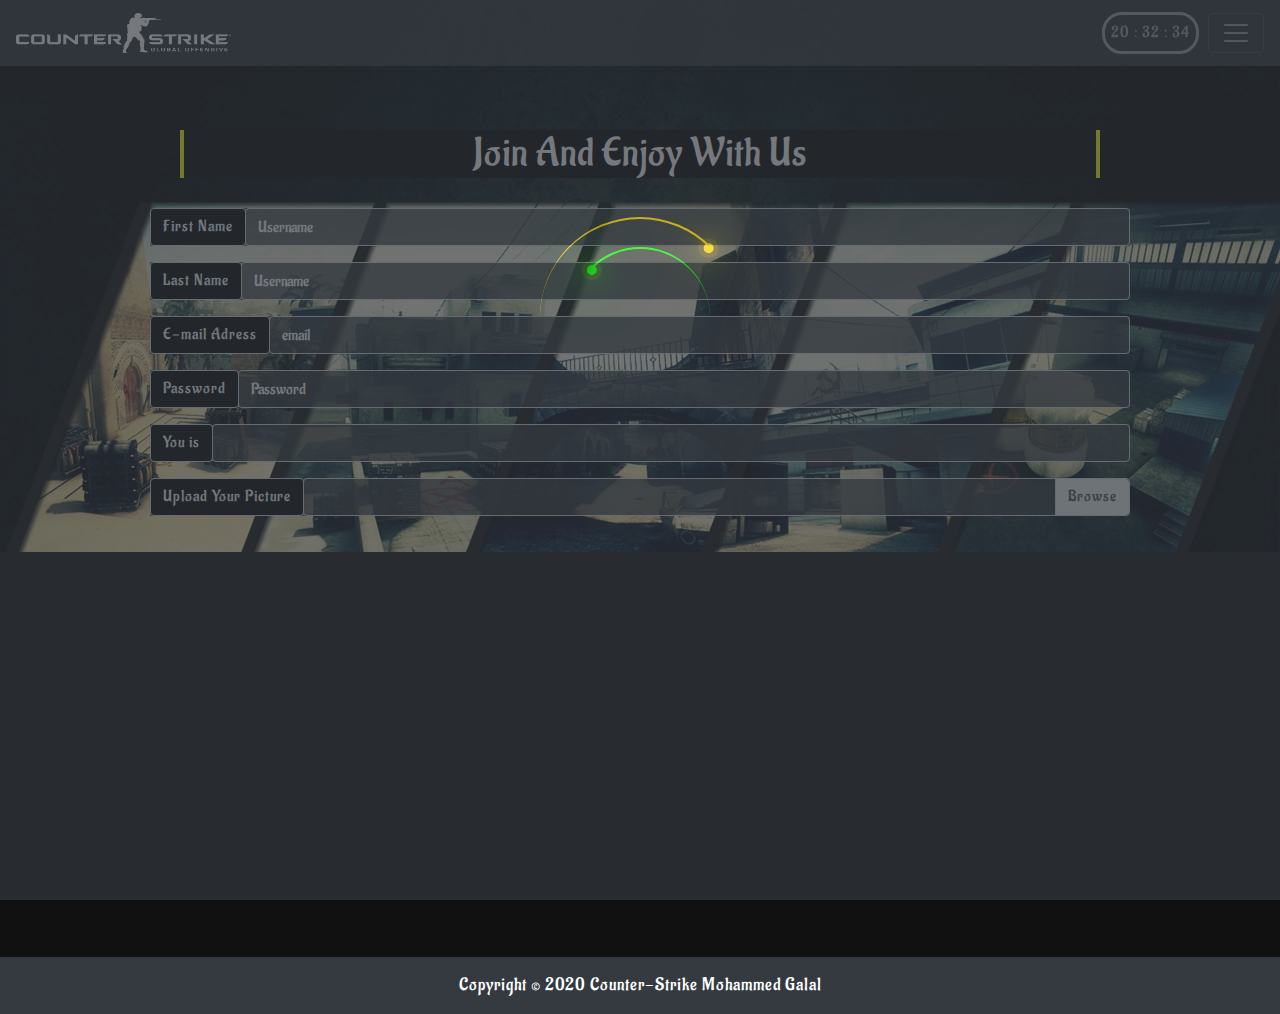
<file: html/join.htm>
<!DOCTYPE html>
<html lang="en">
 <head>
<!--meta =========================================================================================================================== -->
    <meta charset="UTF-8">
    <meta http-equiv="X-UA-Compatible" content="IE=edge">
    <meta name="viewport" content="width=device-width, initial-scale=1.0">
    <meta name="author" content="">
    <meta name="description" content="">
    <meta name="keywords" content="">
    <meta http-equiv="refresh" content="">
<!--title ========================================================================================================================== -->   
    <title>Counter-Strike</title> 
<!--CSS files ====================================================================================================================== -->
    <link rel="stylesheet" href="../css/bootstrap.min.css">
    <link rel="stylesheet" href="../css/all.min.css">
    <link rel="stylesheet" href="../css/hover.css">
    <link rel="stylesheet" href="../css/animate.css">
    <link rel="stylesheet" href="../css/all.css">
    
<!------Font ===========================================================================================================================-->
    <link href="https://fonts.googleapis.com/css?family=Aladin&display=swap" rel="stylesheet">
<!--Java script files ================================================================================================================= -->
    <script src="../js/html5shiv.min.js"></script> 
    <script src="../js/respond.min.js"></script>
 </head>
 <body>
<!--start body======================================================================================================================= -->           
 
<!-- Start Our Navbar ----------------------------------------------------------------->
     
    <div class="pos-f-t fixed-top">
    <div class="collapse" id="kira-nav-1">
    <div class="bg-dark p-4">
    <nav class="navbar navbar-expand-lg navbar-light bg-light ">
    <ul class="navbar-nav">
    <li class="nav-item grow">
    <a class="nav-link" href="../main.htm">Home</a>
    </li>
    <li class="nav-item grow">
    <a class="nav-link" href="market.htm">Market</a>
    </li>
    <li class="nav-item grow">
    <a class="nav-link" href="download.htm">Download</a>
    </li>
    <li class="nav-item grow">
    <a class="nav-link active-link" href="join.htm">Join In</a>
    </li>
    </ul>
    </nav>
    </div>
    </div>
    <nav class="navbar navbar-dark bg-dark">
    <a class="navbar-brand text-center" href="#"><img src="../img/sections_background/cs-go-logo-.png" class="logo"></a>
    <span id="time"></span>
    <button class="navbar-toggler" type="button" data-toggle="collapse" data-target="#kira-nav-1" aria-controls="kira-nav-1" aria-expanded="false" aria-label="Toggle navigation">
    <span class="navbar-toggler-icon"></span>
    </button>
    </nav>
    </div> 
<!-- End Our Navbar ------------------------------> 
     
     
<div class="container-fluid" id="join">
    <header class="section-header wow fadeInUp" data-wow-duration="4s">
    <h2 class="h1 main-t text-center">Join And Enjoy With Us</h2>
    </header>
             
 
    
    
    <div class="input-group mb-3 wow fadeInUp" data-wow-duration="4s">
    <div class="input-group-prepend">
    <span class="input-group-text" id="basic-addon1">First Name</span>
    </div>
    <input type="text" class="form-control" placeholder="Username" aria-label="Username" aria-describedby="basic-addon1">
    </div>   



    <div class="input-group mb-3 wow fadeInUp" data-wow-duration="4s">
    <div class="input-group-prepend">
    <span class="input-group-text" id="basic-addon1">Last Name </span>
    </div>
    <input type="text" class="form-control" placeholder="Username" aria-label="Username" aria-describedby="basic-addon1">
    </div>   
    
    
    
    <div class="input-group mb-3 wow fadeInUp" data-wow-duration="4s">
    <div class="input-group-prepend">
    <span class="input-group-text" id="basic-addon1">E-mail Adress</span>
    </div>
    <input type="email" class="form-control" placeholder="email" aria-label="email" aria-describedby="basic-addon1">
    </div>   



    <div class="input-group mb-3 wow fadeInUp" data-wow-duration="4s">
    <div class="input-group-prepend">
    <span class="input-group-text" id="basic-addon1">Password</span>
    </div>
    <input type="Password" class="form-control" placeholder="Password" aria-label="Password" aria-describedby="basic-addon1">
    </div>   
    
<div class="input-group mb-3 wow fadeInUp" data-wow-duration="4s">
<div class="input-group-prepend">
<label class="input-group-text" for="inputGroupSelect01">You is</label>
</div>
<select class="custom-select" id="inputGroupSelect01">
<option selected></option>
<option value="1">Man</option>
<option value="2">Woman</option>
</select>
</div>         
  
        
<div class="input-group mb-3 wow fadeInUp" data-wow-duration="4s">
<div class="input-group-prepend">
<span class="input-group-text" id="inputGroupFileAddon01">Upload Your Picture</span>
</div>
<div class="custom-file">
<input type="file" class="custom-file-input" id="inputGroupFile01" aria-describedby="inputGroupFileAddon01">
<label class="custom-file-label" for="inputGroupFile01"></label>
</div>
</div>

    
    
    

    
    
    

    
    
    
    
    
             
     </div>
     
     
     
     
     
     
     
     
     
     
     
     
     
     
     
     
     
     
     
<!-- Start Ultimate Footer Section --------------->
        
    <section class="footer">
    <div class="container">
    <div class="row">
    <div class="col-lg-4 col-md-6 wow flash" data-wow-duration="2s" data-wow-offset="400">
    <h3>Sitemap</h3>
    <ul class="list-unstyled one-columns">
    <li class="buzz fix-p">Home</li>
    <li class="buzz fix-p">About</li>
    <li class="buzz fix-p">Company</li>
    <li class="buzz fix-p">Code</li>
    <li class="buzz fix-p">Design</li>
    </ul>
    </div>
    <div class="col-lg-4 col-md-6 wow flash" data-wow-duration="2s" data-wow-offset="400">
    <h3>Latest Articles</h3>
    <div class="media">
    <a class="pull-left" href="#">
    </a>
    <div class="media-body">
    <h4 class="media-heading">
    Programming
    </h4>
    This Is Some Text About Programming Describe The Media Of Bootstrap 3.2.0
    </div>
    </div>
    <div class="media">
    <a class="pull-left" href="#">
    </a>
    <div class="media-body">
    <h4 class="media-heading">
    Coding
    </h4>
    This Is Some Text About Programming Describe The Media Of Bootstrap 3.2.0
    </div>
    </div>
    <div class="media">
    <a class="pull-left" href="#">
    </a>
    <div class="media-body">
    <h4 class="media-heading">
    Web Design
    </h4>
    This Is Some Text About Programming Describe The Media Of Bootstrap 3.2.0
    </div>
    </div>
    </div>
    <div class="col-lg-4 col-md-6 wow flash" data-wow-duration="2s" data-wow-offset="400">
    <h3>Our Awesome Sponsors</h3>
    <img class="img-thumbnail" src="../img/sponsors/activision.jpg" width="150" height="100" alt="" />
    <img class="img-thumbnail" src="../img/sponsors/ea-logo.jpg" width="150" height="100" alt="" />
    <img class="img-thumbnail" src="../img/sponsors/origin.jpg" width="150" height="100" alt="" />
    <img class="img-thumbnail" src="../img/sponsors/steam.jpg" width="150" height="100" alt="" />
    <img class="img-thumbnail" src="../img/sponsors/treyarch.jpg" width="150" height="100" alt="" />
    <img class="img-thumbnail" src="../img/sponsors/ubi.jpg" width="150" height="100" alt="" />
    </div>
    </div>
    </div>
    <div class="copyright text-center">
    Copyright &copy; 2020 <span> Counter-Strike </span> Mohammed Galal
    </div>
    </section>
<!-- End Ultimate Footer Section -------------------->       
    <div class="show-wow">
    <div class="loader">
    <div class="face">
    <div class="circle"></div>
    </div>
    <div class="face">
    <div class="circle"></div>
    </div>
    </div>
    </div>  
<!--end body======================================================================================================================= -->           
<!--Java script files ======================================================================================================================= -->
    <script src="../js/jquery-3.4.1.min.js"></script>
    <script src="../js/jquery.nicescroll.min.js"></script>
    <script src="../js/bootstrap.min.js"></script>
    <script src="../js/all.min.js"></script>
    <script src="../js/wow.min.js"></script>
    <script>new WOW().init();</script>
    <script src="../js/all.js"></script>
  </body>
</html>
</file>
<file: css/hover.css>
/*!
 * Hover.css (http://ianlunn.co.uk/)
 * Version: 1.0.9
 * Author: Ian Lunn @IanLunn
 * Author URL: http://ianlunn.co.uk/
 * Github: https://github.com/IanLunn/Hover

 * Made available under a MIT License:
 * http://www.opensource.org/licenses/mit-license.php

 * Hover.css Copyright Ian Lunn 2014.
 */
/* Default styles for the demo buttons */
.button {
  margin: .4em;
  padding: 1em;
  cursor: pointer;
  background: #e1e1e1;
  text-decoration: none;
  color: #666666;
  -webkit-tap-highlight-color: rgba(0, 0, 0, 0);
}

/* 2D TRANSITIONS */
/* Grow */
.grow {
  display: inline-block;
  -webkit-transition-duration: 0.3s;
  transition-duration: 0.3s;
  -webkit-transition-property: transform;
  transition-property: transform;
  -webkit-transform: translateZ(0);
  transform: translateZ(0);
  box-shadow: 0 0 1px rgba(0, 0, 0, 0);
}
.grow:hover, .grow:focus, .grow:active {
  -webkit-transform: scale(1.1);
  transform: scale(1.1);
}

/* Shrink */
.shrink {
  display: inline-block;
  -webkit-transition-duration: 0.3s;
  transition-duration: 0.3s;
  -webkit-transition-property: transform;
  transition-property: transform;
  -webkit-transform: translateZ(0);
  transform: translateZ(0);
  box-shadow: 0 0 1px rgba(0, 0, 0, 0);
}
.shrink:hover, .shrink:focus, .shrink:active {
  -webkit-transform: scale(0.9);
  transform: scale(0.9);
}

/* Pulse */
@-webkit-keyframes pulse {
  25% {
    -webkit-transform: scale(1.1);
    transform: scale(1.1);
  }

  75% {
    -webkit-transform: scale(0.9);
    transform: scale(0.9);
  }
}

@keyframes pulse {
  25% {
    -webkit-transform: scale(1.1);
    transform: scale(1.1);
  }

  75% {
    -webkit-transform: scale(0.9);
    transform: scale(0.9);
  }
}

.pulse {
  display: inline-block;
  -webkit-transform: translateZ(0);
  transform: translateZ(0);
  box-shadow: 0 0 1px rgba(0, 0, 0, 0);
}
.pulse:hover, .pulse:focus, .pulse:active {
  -webkit-animation-name: pulse;
  animation-name: pulse;
  -webkit-animation-duration: 1s;
  animation-duration: 1s;
  -webkit-animation-timing-function: linear;
  animation-timing-function: linear;
  -webkit-animation-iteration-count: infinite;
  animation-iteration-count: infinite;
}

/* Pulse Grow */
@-webkit-keyframes pulse-grow {
  to {
    -webkit-transform: scale(1.1);
    transform: scale(1.1);
  }
}

@keyframes pulse-grow {
  to {
    -webkit-transform: scale(1.1);
    transform: scale(1.1);
  }
}

.pulse-grow {
  display: inline-block;
  -webkit-transform: translateZ(0);
  transform: translateZ(0);
  box-shadow: 0 0 1px rgba(0, 0, 0, 0);
}
.pulse-grow:hover, .pulse-grow:focus, .pulse-grow:active {
  -webkit-animation-name: pulse-grow;
  animation-name: pulse-grow;
  -webkit-animation-duration: 0.3s;
  animation-duration: 0.3s;
  -webkit-animation-timing-function: linear;
  animation-timing-function: linear;
  -webkit-animation-iteration-count: infinite;
  animation-iteration-count: infinite;
  -webkit-animation-direction: alternate;
  animation-direction: alternate;
}

/* Pulse Shrink */
@-webkit-keyframes pulse-shrink {
  to {
    -webkit-transform: scale(0.9);
    transform: scale(0.9);
  }
}

@keyframes pulse-shrink {
  to {
    -webkit-transform: scale(0.9);
    transform: scale(0.9);
  }
}

.pulse-shrink {
  display: inline-block;
  -webkit-transform: translateZ(0);
  transform: translateZ(0);
  box-shadow: 0 0 1px rgba(0, 0, 0, 0);
}
.pulse-shrink:hover, .pulse-shrink:focus, .pulse-shrink:active {
  -webkit-animation-name: pulse-shrink;
  animation-name: pulse-shrink;
  -webkit-animation-duration: 0.3s;
  animation-duration: 0.3s;
  -webkit-animation-timing-function: linear;
  animation-timing-function: linear;
  -webkit-animation-iteration-count: infinite;
  animation-iteration-count: infinite;
  -webkit-animation-direction: alternate;
  animation-direction: alternate;
}

/* Push */
@-webkit-keyframes push {
  50% {
    -webkit-transform: scale(0.8);
    transform: scale(0.8);
  }

  100% {
    -webkit-transform: scale(1);
    transform: scale(1);
  }
}

@keyframes push {
  50% {
    -webkit-transform: scale(0.8);
    transform: scale(0.8);
  }

  100% {
    -webkit-transform: scale(1);
    transform: scale(1);
  }
}

.push {
  display: inline-block;
  -webkit-transform: translateZ(0);
  transform: translateZ(0);
  box-shadow: 0 0 1px rgba(0, 0, 0, 0);
}
.push:hover, .push:focus, .push:active {
  -webkit-animation-name: push;
  animation-name: push;
  -webkit-animation-duration: 0.3s;
  animation-duration: 0.3s;
  -webkit-animation-timing-function: linear;
  animation-timing-function: linear;
  -webkit-animation-iteration-count: 1;
  animation-iteration-count: 1;
}

/* Pop */
@-webkit-keyframes pop {
  50% {
    -webkit-transform: scale(1.2);
    transform: scale(1.2);
  }

  100% {
    -webkit-transform: scale(1);
    transform: scale(1);
  }
}

@keyframes pop {
  50% {
    -webkit-transform: scale(1.2);
    transform: scale(1.2);
  }

  100% {
    -webkit-transform: scale(1);
    transform: scale(1);
  }
}

.pop {
  display: inline-block;
  -webkit-transform: translateZ(0);
  transform: translateZ(0);
  box-shadow: 0 0 1px rgba(0, 0, 0, 0);
}
.pop:hover, .pop:focus, .pop:active {
  -webkit-animation-name: pop;
  animation-name: pop;
  -webkit-animation-duration: 0.3s;
  animation-duration: 0.3s;
  -webkit-animation-timing-function: linear;
  animation-timing-function: linear;
  -webkit-animation-iteration-count: 1;
  animation-iteration-count: 1;
}

/* Rotate */
.rotate {
  display: inline-block;
  -webkit-transition-duration: 0.3s;
  transition-duration: 0.3s;
  -webkit-transition-property: transform;
  transition-property: transform;
  -webkit-transform: translateZ(0);
  transform: translateZ(0);
  box-shadow: 0 0 1px rgba(0, 0, 0, 0);
}
.rotate:hover, .rotate:focus, .rotate:active {
  -webkit-transform: rotate(4deg);
  transform: rotate(4deg);
}

/* Grow Rotate */
.grow-rotate {
  display: inline-block;
  -webkit-transition-duration: 0.3s;
  transition-duration: 0.3s;
  -webkit-transition-property: transform;
  transition-property: transform;
  -webkit-transform: translateZ(0);
  transform: translateZ(0);
  box-shadow: 0 0 1px rgba(0, 0, 0, 0);
}
.grow-rotate:hover, .grow-rotate:focus, .grow-rotate:active {
  -webkit-transform: scale(1.1) rotate(4deg);
  transform: scale(1.1) rotate(4deg);
}

/* Float */
.float {
  display: inline-block;
  -webkit-transition-duration: 0.3s;
  transition-duration: 0.3s;
  -webkit-transition-property: transform;
  transition-property: transform;
  -webkit-transform: translateZ(0);
  transform: translateZ(0);
  box-shadow: 0 0 1px rgba(0, 0, 0, 0);
}
.float:hover, .float:focus, .float:active {
  -webkit-transform: translateY(-5px);
  transform: translateY(-5px);
}

/* Sink */
.sink {
  display: inline-block;
  -webkit-transition-duration: 0.3s;
  transition-duration: 0.3s;
  -webkit-transition-property: transform;
  transition-property: transform;
  -webkit-transform: translateZ(0);
  transform: translateZ(0);
  box-shadow: 0 0 1px rgba(0, 0, 0, 0);
}
.sink:hover, .sink:focus, .sink:active {
  -webkit-transform: translateY(5px);
  transform: translateY(5px);
}

/* Hover */
@-webkit-keyframes hover {
  50% {
    -webkit-transform: translateY(-3px);
    transform: translateY(-3px);
  }

  100% {
    -webkit-transform: translateY(-6px);
    transform: translateY(-6px);
  }
}

@keyframes hover {
  50% {
    -webkit-transform: translateY(-3px);
    transform: translateY(-3px);
  }

  100% {
    -webkit-transform: translateY(-6px);
    transform: translateY(-6px);
  }
}

.hover {
  display: inline-block;
  -webkit-transition-duration: 0.5s;
  transition-duration: 0.5s;
  -webkit-transition-property: transform;
  transition-property: transform;
  -webkit-transform: translateZ(0);
  transform: translateZ(0);
  box-shadow: 0 0 1px rgba(0, 0, 0, 0);
}
.hover:hover, .hover:focus, .hover:active {
  -webkit-transform: translateY(-6px);
  transform: translateY(-6px);
  -webkit-animation-name: hover;
  animation-name: hover;
  -webkit-animation-duration: 1.5s;
  animation-duration: 1.5s;
  -webkit-animation-delay: 0.3s;
  animation-delay: 0.3s;
  -webkit-animation-timing-function: linear;
  animation-timing-function: linear;
  -webkit-animation-iteration-count: infinite;
  animation-iteration-count: infinite;
  -webkit-animation-direction: alternate;
  animation-direction: alternate;
}

/* Hang */
@-webkit-keyframes hang {
  50% {
    -webkit-transform: translateY(3px);
    transform: translateY(3px);
  }

  100% {
    -webkit-transform: translateY(6px);
    transform: translateY(6px);
  }
}

@keyframes hang {
  50% {
    -webkit-transform: translateY(3px);
    transform: translateY(3px);
  }

  100% {
    -webkit-transform: translateY(6px);
    transform: translateY(6px);
  }
}

.hang {
  display: inline-block;
  -webkit-transition-duration: 0.5s;
  transition-duration: 0.5s;
  -webkit-transition-property: transform;
  transition-property: transform;
  -webkit-transform: translateZ(0);
  transform: translateZ(0);
  box-shadow: 0 0 1px rgba(0, 0, 0, 0);
}
.hang:hover, .hang:focus, .hang:active {
  -webkit-transform: translateY(6px);
  transform: translateY(6px);
  -webkit-animation-name: hang;
  animation-name: hang;
  -webkit-animation-duration: 1.5s;
  animation-duration: 1.5s;
  -webkit-animation-delay: 0.3s;
  animation-delay: 0.3s;
  -webkit-animation-timing-function: linear;
  animation-timing-function: linear;
  -webkit-animation-iteration-count: infinite;
  animation-iteration-count: infinite;
  -webkit-animation-direction: alternate;
  animation-direction: alternate;
}

/* Skew */
.skew {
  display: inline-block;
  -webkit-transition-duration: 0.3s;
  transition-duration: 0.3s;
  -webkit-transition-property: transform;
  transition-property: transform;
  -webkit-transform: translateZ(0);
  transform: translateZ(0);
  box-shadow: 0 0 1px rgba(0, 0, 0, 0);
}
.skew:hover, .skew:focus, .skew:active {
  -webkit-transform: skew(-10deg);
  transform: skew(-10deg);
}

/* Skew Forward */
.skew-forward {
  display: inline-block;
  -webkit-transition-duration: 0.3s;
  transition-duration: 0.3s;
  -webkit-transition-property: transform;
  transition-property: transform;
  -webkit-transform-origin: 0 100%;
  transform-origin: 0 100%;
  -webkit-transform: translateZ(0);
  transform: translateZ(0);
  box-shadow: 0 0 1px rgba(0, 0, 0, 0);
}
.skew-forward:hover, .skew-forward:focus, .skew-forward:active {
  -webkit-transform: skew(-10deg);
  transform: skew(-10deg);
}

/* Skew Backward */
.skew-backward {
  display: inline-block;
  -webkit-transition-duration: 0.3s;
  transition-duration: 0.3s;
  -webkit-transition-property: transform;
  transition-property: transform;
  -webkit-transform-origin: 0 100%;
  transform-origin: 0 100%;
  -webkit-transform: translateZ(0);
  transform: translateZ(0);
  box-shadow: 0 0 1px rgba(0, 0, 0, 0);
}
.skew-backward:hover, .skew-backward:focus, .skew-backward:active {
  -webkit-transform: skew(10deg);
  transform: skew(10deg);
}

/* Wobble Vertical */
@-webkit-keyframes wobble-vertical {
  16.65% {
    -webkit-transform: translateY(8px);
    transform: translateY(8px);
  }

  33.3% {
    -webkit-transform: translateY(-6px);
    transform: translateY(-6px);
  }

  49.95% {
    -webkit-transform: translateY(4px);
    transform: translateY(4px);
  }

  66.6% {
    -webkit-transform: translateY(-2px);
    transform: translateY(-2px);
  }

  83.25% {
    -webkit-transform: translateY(1px);
    transform: translateY(1px);
  }

  100% {
    -webkit-transform: translateY(0);
    transform: translateY(0);
  }
}

@keyframes wobble-vertical {
  16.65% {
    -webkit-transform: translateY(8px);
    transform: translateY(8px);
  }

  33.3% {
    -webkit-transform: translateY(-6px);
    transform: translateY(-6px);
  }

  49.95% {
    -webkit-transform: translateY(4px);
    transform: translateY(4px);
  }

  66.6% {
    -webkit-transform: translateY(-2px);
    transform: translateY(-2px);
  }

  83.25% {
    -webkit-transform: translateY(1px);
    transform: translateY(1px);
  }

  100% {
    -webkit-transform: translateY(0);
    transform: translateY(0);
  }
}

.wobble-vertical {
  display: inline-block;
  -webkit-transform: translateZ(0);
  transform: translateZ(0);
  box-shadow: 0 0 1px rgba(0, 0, 0, 0);
}
.wobble-vertical:hover, .wobble-vertical:focus, .wobble-vertical:active {
  -webkit-animation-name: wobble-vertical;
  animation-name: wobble-vertical;
  -webkit-animation-duration: 1s;
  animation-duration: 1s;
  -webkit-animation-timing-function: ease-in-out;
  animation-timing-function: ease-in-out;
  -webkit-animation-iteration-count: 1;
  animation-iteration-count: 1;
}

/* Wobble Horizontal */
@-webkit-keyframes wobble-horizontal {
  16.65% {
    -webkit-transform: translateX(8px);
    transform: translateX(8px);
  }

  33.3% {
    -webkit-transform: translateX(-6px);
    transform: translateX(-6px);
  }

  49.95% {
    -webkit-transform: translateX(4px);
    transform: translateX(4px);
  }

  66.6% {
    -webkit-transform: translateX(-2px);
    transform: translateX(-2px);
  }

  83.25% {
    -webkit-transform: translateX(1px);
    transform: translateX(1px);
  }

  100% {
    -webkit-transform: translateX(0);
    transform: translateX(0);
  }
}

@keyframes wobble-horizontal {
  16.65% {
    -webkit-transform: translateX(8px);
    transform: translateX(8px);
  }

  33.3% {
    -webkit-transform: translateX(-6px);
    transform: translateX(-6px);
  }

  49.95% {
    -webkit-transform: translateX(4px);
    transform: translateX(4px);
  }

  66.6% {
    -webkit-transform: translateX(-2px);
    transform: translateX(-2px);
  }

  83.25% {
    -webkit-transform: translateX(1px);
    transform: translateX(1px);
  }

  100% {
    -webkit-transform: translateX(0);
    transform: translateX(0);
  }
}

.wobble-horizontal {
  display: inline-block;
  -webkit-transform: translateZ(0);
  transform: translateZ(0);
  box-shadow: 0 0 1px rgba(0, 0, 0, 0);
}
.wobble-horizontal:hover, .wobble-horizontal:focus, .wobble-horizontal:active {
  -webkit-animation-name: wobble-horizontal;
  animation-name: wobble-horizontal;
  -webkit-animation-duration: 1s;
  animation-duration: 1s;
  -webkit-animation-timing-function: ease-in-out;
  animation-timing-function: ease-in-out;
  -webkit-animation-iteration-count: 1;
  animation-iteration-count: 1;
}

/* Wobble To Bottom Right */
@-webkit-keyframes wobble-to-bottom-right {
  16.65% {
    -webkit-transform: translate(8px, 8px);
    transform: translate(8px, 8px);
  }

  33.3% {
    -webkit-transform: translate(-6px, -6px);
    transform: translate(-6px, -6px);
  }

  49.95% {
    -webkit-transform: translate(4px, 4px);
    transform: translate(4px, 4px);
  }

  66.6% {
    -webkit-transform: translate(-2px, -2px);
    transform: translate(-2px, -2px);
  }

  83.25% {
    -webkit-transform: translate(1px, 1px);
    transform: translate(1px, 1px);
  }

  100% {
    -webkit-transform: translate(0, 0);
    transform: translate(0, 0);
  }
}

@keyframes wobble-to-bottom-right {
  16.65% {
    -webkit-transform: translate(8px, 8px);
    transform: translate(8px, 8px);
  }

  33.3% {
    -webkit-transform: translate(-6px, -6px);
    transform: translate(-6px, -6px);
  }

  49.95% {
    -webkit-transform: translate(4px, 4px);
    transform: translate(4px, 4px);
  }

  66.6% {
    -webkit-transform: translate(-2px, -2px);
    transform: translate(-2px, -2px);
  }

  83.25% {
    -webkit-transform: translate(1px, 1px);
    transform: translate(1px, 1px);
  }

  100% {
    -webkit-transform: translate(0, 0);
    transform: translate(0, 0);
  }
}

.wobble-to-bottom-right {
  display: inline-block;
  -webkit-transform: translateZ(0);
  transform: translateZ(0);
  box-shadow: 0 0 1px rgba(0, 0, 0, 0);
}
.wobble-to-bottom-right:hover, .wobble-to-bottom-right:focus, .wobble-to-bottom-right:active {
  -webkit-animation-name: wobble-to-bottom-right;
  animation-name: wobble-to-bottom-right;
  -webkit-animation-duration: 1s;
  animation-duration: 1s;
  -webkit-animation-timing-function: ease-in-out;
  animation-timing-function: ease-in-out;
  -webkit-animation-iteration-count: 1;
  animation-iteration-count: 1;
}

/* Wobble To Top Right */
@-webkit-keyframes wobble-to-top-right {
  16.65% {
    -webkit-transform: translate(8px, -8px);
    transform: translate(8px, -8px);
  }

  33.3% {
    -webkit-transform: translate(-6px, 6px);
    transform: translate(-6px, 6px);
  }

  49.95% {
    -webkit-transform: translate(4px, -4px);
    transform: translate(4px, -4px);
  }

  66.6% {
    -webkit-transform: translate(-2px, 2px);
    transform: translate(-2px, 2px);
  }

  83.25% {
    -webkit-transform: translate(1px, -1px);
    transform: translate(1px, -1px);
  }

  100% {
    -webkit-transform: translate(0, 0);
    transform: translate(0, 0);
  }
}

@keyframes wobble-to-top-right {
  16.65% {
    -webkit-transform: translate(8px, -8px);
    transform: translate(8px, -8px);
  }

  33.3% {
    -webkit-transform: translate(-6px, 6px);
    transform: translate(-6px, 6px);
  }

  49.95% {
    -webkit-transform: translate(4px, -4px);
    transform: translate(4px, -4px);
  }

  66.6% {
    -webkit-transform: translate(-2px, 2px);
    transform: translate(-2px, 2px);
  }

  83.25% {
    -webkit-transform: translate(1px, -1px);
    transform: translate(1px, -1px);
  }

  100% {
    -webkit-transform: translate(0, 0);
    transform: translate(0, 0);
  }
}

.wobble-to-top-right {
  display: inline-block;
  -webkit-transform: translateZ(0);
  transform: translateZ(0);
  box-shadow: 0 0 1px rgba(0, 0, 0, 0);
}
.wobble-to-top-right:hover, .wobble-to-top-right:focus, .wobble-to-top-right:active {
  -webkit-animation-name: wobble-to-top-right;
  animation-name: wobble-to-top-right;
  -webkit-animation-duration: 1s;
  animation-duration: 1s;
  -webkit-animation-timing-function: ease-in-out;
  animation-timing-function: ease-in-out;
  -webkit-animation-iteration-count: 1;
  animation-iteration-count: 1;
}

/* Wobble Top */
@-webkit-keyframes wobble-top {
  16.65% {
    -webkit-transform: skew(-12deg);
    transform: skew(-12deg);
  }

  33.3% {
    -webkit-transform: skew(10deg);
    transform: skew(10deg);
  }

  49.95% {
    -webkit-transform: skew(-6deg);
    transform: skew(-6deg);
  }

  66.6% {
    -webkit-transform: skew(4deg);
    transform: skew(4deg);
  }

  83.25% {
    -webkit-transform: skew(-2deg);
    transform: skew(-2deg);
  }

  100% {
    -webkit-transform: skew(0);
    transform: skew(0);
  }
}

@keyframes wobble-top {
  16.65% {
    -webkit-transform: skew(-12deg);
    transform: skew(-12deg);
  }

  33.3% {
    -webkit-transform: skew(10deg);
    transform: skew(10deg);
  }

  49.95% {
    -webkit-transform: skew(-6deg);
    transform: skew(-6deg);
  }

  66.6% {
    -webkit-transform: skew(4deg);
    transform: skew(4deg);
  }

  83.25% {
    -webkit-transform: skew(-2deg);
    transform: skew(-2deg);
  }

  100% {
    -webkit-transform: skew(0);
    transform: skew(0);
  }
}

.wobble-top {
  display: inline-block;
  -webkit-transform-origin: 0 100%;
  transform-origin: 0 100%;
  -webkit-transform: translateZ(0);
  transform: translateZ(0);
  box-shadow: 0 0 1px rgba(0, 0, 0, 0);
}
.wobble-top:hover, .wobble-top:focus, .wobble-top:active {
  -webkit-animation-name: wobble-top;
  animation-name: wobble-top;
  -webkit-animation-duration: 1s;
  animation-duration: 1s;
  -webkit-animation-timing-function: ease-in-out;
  animation-timing-function: ease-in-out;
  -webkit-animation-iteration-count: 1;
  animation-iteration-count: 1;
}

/* Wobble Bottom */
@-webkit-keyframes wobble-bottom {
  16.65% {
    -webkit-transform: skew(-12deg);
    transform: skew(-12deg);
  }

  33.3% {
    -webkit-transform: skew(10deg);
    transform: skew(10deg);
  }

  49.95% {
    -webkit-transform: skew(-6deg);
    transform: skew(-6deg);
  }

  66.6% {
    -webkit-transform: skew(4deg);
    transform: skew(4deg);
  }

  83.25% {
    -webkit-transform: skew(-2deg);
    transform: skew(-2deg);
  }

  100% {
    -webkit-transform: skew(0);
    transform: skew(0);
  }
}

@keyframes wobble-bottom {
  16.65% {
    -webkit-transform: skew(-12deg);
    transform: skew(-12deg);
  }

  33.3% {
    -webkit-transform: skew(10deg);
    transform: skew(10deg);
  }

  49.95% {
    -webkit-transform: skew(-6deg);
    transform: skew(-6deg);
  }

  66.6% {
    -webkit-transform: skew(4deg);
    transform: skew(4deg);
  }

  83.25% {
    -webkit-transform: skew(-2deg);
    transform: skew(-2deg);
  }

  100% {
    -webkit-transform: skew(0);
    transform: skew(0);
  }
}

.wobble-bottom {
  display: inline-block;
  -webkit-transform-origin: 100% 0;
  transform-origin: 100% 0;
  -webkit-transform: translateZ(0);
  transform: translateZ(0);
  box-shadow: 0 0 1px rgba(0, 0, 0, 0);
}
.wobble-bottom:hover, .wobble-bottom:focus, .wobble-bottom:active {
  -webkit-animation-name: wobble-bottom;
  animation-name: wobble-bottom;
  -webkit-animation-duration: 1s;
  animation-duration: 1s;
  -webkit-animation-timing-function: ease-in-out;
  animation-timing-function: ease-in-out;
  -webkit-animation-iteration-count: 1;
  animation-iteration-count: 1;
}

/* Wobble Skew */
@-webkit-keyframes wobble-skew {
  16.65% {
    -webkit-transform: skew(-12deg);
    transform: skew(-12deg);
  }

  33.3% {
    -webkit-transform: skew(10deg);
    transform: skew(10deg);
  }

  49.95% {
    -webkit-transform: skew(-6deg);
    transform: skew(-6deg);
  }

  66.6% {
    -webkit-transform: skew(4deg);
    transform: skew(4deg);
  }

  83.25% {
    -webkit-transform: skew(-2deg);
    transform: skew(-2deg);
  }

  100% {
    -webkit-transform: skew(0);
    transform: skew(0);
  }
}

@keyframes wobble-skew {
  16.65% {
    -webkit-transform: skew(-12deg);
    transform: skew(-12deg);
  }

  33.3% {
    -webkit-transform: skew(10deg);
    transform: skew(10deg);
  }

  49.95% {
    -webkit-transform: skew(-6deg);
    transform: skew(-6deg);
  }

  66.6% {
    -webkit-transform: skew(4deg);
    transform: skew(4deg);
  }

  83.25% {
    -webkit-transform: skew(-2deg);
    transform: skew(-2deg);
  }

  100% {
    -webkit-transform: skew(0);
    transform: skew(0);
  }
}

.wobble-skew {
  display: inline-block;
  -webkit-transform: translateZ(0);
  transform: translateZ(0);
  box-shadow: 0 0 1px rgba(0, 0, 0, 0);
}
.wobble-skew:hover, .wobble-skew:focus, .wobble-skew:active {
  -webkit-animation-name: wobble-skew;
  animation-name: wobble-skew;
  -webkit-animation-duration: 1s;
  animation-duration: 1s;
  -webkit-animation-timing-function: ease-in-out;
  animation-timing-function: ease-in-out;
  -webkit-animation-iteration-count: 1;
  animation-iteration-count: 1;
}

/* Buzz */
@-webkit-keyframes buzz {
  50% {
    -webkit-transform: translateX(3px) rotate(2deg);
    transform: translateX(3px) rotate(2deg);
  }

  100% {
    -webkit-transform: translateX(-3px) rotate(-2deg);
    transform: translateX(-3px) rotate(-2deg);
  }
}

@keyframes buzz {
  50% {
    -webkit-transform: translateX(3px) rotate(2deg);
    transform: translateX(3px) rotate(2deg);
  }

  100% {
    -webkit-transform: translateX(-3px) rotate(-2deg);
    transform: translateX(-3px) rotate(-2deg);
  }
}

.buzz {
  display: inline-block;
  -webkit-transform: translateZ(0);
  transform: translateZ(0);
  box-shadow: 0 0 1px rgba(0, 0, 0, 0);
}
.buzz:hover, .buzz:focus, .buzz:active {
  -webkit-animation-name: buzz;
  animation-name: buzz;
  -webkit-animation-duration: 0.15s;
  animation-duration: 0.15s;
  -webkit-animation-timing-function: linear;
  animation-timing-function: linear;
  -webkit-animation-iteration-count: infinite;
  animation-iteration-count: infinite;
}

/* Buzz Out */
@-webkit-keyframes buzz-out {
  10% {
    -webkit-transform: translateX(3px) rotate(2deg);
    transform: translateX(3px) rotate(2deg);
  }

  20% {
    -webkit-transform: translateX(-3px) rotate(-2deg);
    transform: translateX(-3px) rotate(-2deg);
  }

  30% {
    -webkit-transform: translateX(3px) rotate(2deg);
    transform: translateX(3px) rotate(2deg);
  }

  40% {
    -webkit-transform: translateX(-3px) rotate(-2deg);
    transform: translateX(-3px) rotate(-2deg);
  }

  50% {
    -webkit-transform: translateX(2px) rotate(1deg);
    transform: translateX(2px) rotate(1deg);
  }

  60% {
    -webkit-transform: translateX(-2px) rotate(-1deg);
    transform: translateX(-2px) rotate(-1deg);
  }

  70% {
    -webkit-transform: translateX(2px) rotate(1deg);
    transform: translateX(2px) rotate(1deg);
  }

  80% {
    -webkit-transform: translateX(-2px) rotate(-1deg);
    transform: translateX(-2px) rotate(-1deg);
  }

  90% {
    -webkit-transform: translateX(1px) rotate(0);
    transform: translateX(1px) rotate(0);
  }

  100% {
    -webkit-transform: translateX(-1px) rotate(0);
    transform: translateX(-1px) rotate(0);
  }
}

@keyframes buzz-out {
  10% {
    -webkit-transform: translateX(3px) rotate(2deg);
    transform: translateX(3px) rotate(2deg);
  }

  20% {
    -webkit-transform: translateX(-3px) rotate(-2deg);
    transform: translateX(-3px) rotate(-2deg);
  }

  30% {
    -webkit-transform: translateX(3px) rotate(2deg);
    transform: translateX(3px) rotate(2deg);
  }

  40% {
    -webkit-transform: translateX(-3px) rotate(-2deg);
    transform: translateX(-3px) rotate(-2deg);
  }

  50% {
    -webkit-transform: translateX(2px) rotate(1deg);
    transform: translateX(2px) rotate(1deg);
  }

  60% {
    -webkit-transform: translateX(-2px) rotate(-1deg);
    transform: translateX(-2px) rotate(-1deg);
  }

  70% {
    -webkit-transform: translateX(2px) rotate(1deg);
    transform: translateX(2px) rotate(1deg);
  }

  80% {
    -webkit-transform: translateX(-2px) rotate(-1deg);
    transform: translateX(-2px) rotate(-1deg);
  }

  90% {
    -webkit-transform: translateX(1px) rotate(0);
    transform: translateX(1px) rotate(0);
  }

  100% {
    -webkit-transform: translateX(-1px) rotate(0);
    transform: translateX(-1px) rotate(0);
  }
}

.buzz-out {
  display: inline-block;
  -webkit-transform: translateZ(0);
  transform: translateZ(0);
  box-shadow: 0 0 1px rgba(0, 0, 0, 0);
}
.buzz-out:hover, .buzz-out:focus, .buzz-out:active {
  -webkit-animation-name: buzz-out;
  animation-name: buzz-out;
  -webkit-animation-duration: 0.75s;
  animation-duration: 0.75s;
  -webkit-animation-timing-function: linear;
  animation-timing-function: linear;
  -webkit-animation-iteration-count: 1;
  animation-iteration-count: 1;
}

/* BORDER TRANSITIONS */
/* Border Fade */
.border-fade {
  display: inline-block;
  -webkit-transition-duration: 0.3s;
  transition-duration: 0.3s;
  -webkit-transition-property: box-shadow;
  transition-property: box-shadow;
  -webkit-transform: translateZ(0);
  transform: translateZ(0);
  box-shadow: inset 0 0 0 4px #e1e1e1, 0 0 1px rgba(0, 0, 0, 0);
  /* Hack to improve aliasing on mobile/tablet devices */
}
.border-fade:hover, .border-fade:focus, .border-fade:active {
  box-shadow: inset 0 0 0 4px #666666, 0 0 1px rgba(0, 0, 0, 0);
  /* Hack to improve aliasing on mobile/tablet devices */
}

/* Hollow */
.hollow {
  display: inline-block;
  -webkit-transition-duration: 0.3s;
  transition-duration: 0.3s;
  -webkit-transition-property: background;
  transition-property: background;
  -webkit-transform: translateZ(0);
  transform: translateZ(0);
  box-shadow: inset 0 0 0 4px #e1e1e1, 0 0 1px rgba(0, 0, 0, 0);
  /* Hack to improve aliasing on mobile/tablet devices */
}
.hollow:hover, .hollow:focus, .hollow:active {
  background: none;
}

/* Trim */
.trim {
  display: inline-block;
  position: relative;
  -webkit-transform: translateZ(0);
  transform: translateZ(0);
  box-shadow: 0 0 1px rgba(0, 0, 0, 0);
}
.trim:before {
  content: '';
  position: absolute;
  border: white solid 4px;
  top: 4px;
  left: 4px;
  right: 4px;
  bottom: 4px;
  opacity: 0;
  -webkit-transition-duration: 0.3s;
  transition-duration: 0.3s;
  -webkit-transition-property: opacity;
  transition-property: opacity;
}
.trim:hover:before, .trim:focus:before, .trim:active:before {
  opacity: 1;
}

/* Outline Outward */
.outline-outward {
  display: inline-block;
  position: relative;
  -webkit-transform: translateZ(0);
  transform: translateZ(0);
  box-shadow: 0 0 1px rgba(0, 0, 0, 0);
}
.outline-outward:before {
  content: '';
  position: absolute;
  border: #e1e1e1 solid 4px;
  top: 0;
  right: 0;
  bottom: 0;
  left: 0;
  -webkit-transition-duration: 0.3s;
  transition-duration: 0.3s;
  -webkit-transition-property: top, right, bottom, left;
  transition-property: top, right, bottom, left;
}
.outline-outward:hover:before, .outline-outward:focus:before, .outline-outward:active:before {
  top: -8px;
  right: -8px;
  bottom: -8px;
  left: -8px;
}

/* Outline Inward */
.outline-inward {
  display: inline-block;
  position: relative;
  -webkit-transform: translateZ(0);
  transform: translateZ(0);
  box-shadow: 0 0 1px rgba(0, 0, 0, 0);
}
.outline-inward:before {
  pointer-events: none;
  content: '';
  position: absolute;
  border: #e1e1e1 solid 4px;
  top: -16px;
  right: -16px;
  bottom: -16px;
  left: -16px;
  opacity: 0;
  -webkit-transition-duration: 0.3s;
  transition-duration: 0.3s;
  -webkit-transition-property: top, right, bottom, left;
  transition-property: top, right, bottom, left;
}
.outline-inward:hover:before, .outline-inward:focus:before, .outline-inward:active:before {
  top: -8px;
  right: -8px;
  bottom: -8px;
  left: -8px;
  opacity: 1;
}

/* Round Corners */
.round-corners {
  display: inline-block;
  -webkit-transition-duration: 0.3s;
  transition-duration: 0.3s;
  -webkit-transition-property: border-radius;
  transition-property: border-radius;
  -webkit-transform: translateZ(0);
  transform: translateZ(0);
  box-shadow: 0 0 1px rgba(0, 0, 0, 0);
}
.round-corners:hover, .round-corners:focus, .round-corners:active {
  border-radius: 1em;
}

/* SHADOW/GLOW TRANSITIONS */
/* Glow */
.glow {
  display: inline-block;
  -webkit-transition-duration: 0.3s;
  transition-duration: 0.3s;
  -webkit-transition-property: box-shadow;
  transition-property: box-shadow;
  -webkit-transform: translateZ(0);
  transform: translateZ(0);
  box-shadow: 0 0 1px rgba(0, 0, 0, 0);
}
.glow:hover, .glow:focus, .glow:active {
  box-shadow: 0 0 8px rgba(0, 0, 0, 0.6);
}

/* Box Shadow Outset */
.box-shadow-outset {
  display: inline-block;
  -webkit-transition-duration: 0.3s;
  transition-duration: 0.3s;
  -webkit-transition-property: box-shadow;
  transition-property: box-shadow;
  -webkit-transform: translateZ(0);
  transform: translateZ(0);
  box-shadow: 0 0 1px rgba(0, 0, 0, 0);
}
.box-shadow-outset:hover, .box-shadow-outset:focus, .box-shadow-outset:active {
  box-shadow: 2px 2px 2px rgba(0, 0, 0, 0.6);
}

/* Box Shadow Inset */
.box-shadow-inset {
  display: inline-block;
  -webkit-transition-duration: 0.3s;
  transition-duration: 0.3s;
  -webkit-transition-property: box-shadow;
  transition-property: box-shadow;
  box-shadow: inset 0 0 0 rgba(0, 0, 0, 0.6), 0 0 1px rgba(0, 0, 0, 0);
  /* Hack to improve aliasing on mobile/tablet devices */
  -webkit-transform: translateZ(0);
  transform: translateZ(0);
}
.box-shadow-inset:hover, .box-shadow-inset:focus, .box-shadow-inset:active {
  box-shadow: inset 2px 2px 2px rgba(0, 0, 0, 0.6), 0 0 1px rgba(0, 0, 0, 0);
  /* Hack to improve aliasing on mobile/tablet devices */
}

/* Float Shadow */
.float-shadow {
  display: inline-block;
  position: relative;
  -webkit-transition-duration: 0.3s;
  transition-duration: 0.3s;
  -webkit-transition-property: transform;
  transition-property: transform;
  -webkit-transform: translateZ(0);
  transform: translateZ(0);
  box-shadow: 0 0 1px rgba(0, 0, 0, 0);
}
.float-shadow:before {
  pointer-events: none;
  position: absolute;
  z-index: -1;
  content: '';
  top: 100%;
  left: 5%;
  height: 10px;
  width: 90%;
  opacity: 0;
  background: radial-gradient(ellipse at center, rgba(0, 0, 0, 0.35) 0%, rgba(0, 0, 0, 0) 80%);
  /* W3C */
  -webkit-transition-duration: 0.3s;
  transition-duration: 0.3s;
  -webkit-transition-property: transform, opacity;
  transition-property: transform, opacity;
}
.float-shadow:hover, .float-shadow:focus, .float-shadow:active {
  -webkit-transform: translateY(-5px);
  transform: translateY(-5px);
  /* move the element up by 5px */
}
.float-shadow:hover:before, .float-shadow:focus:before, .float-shadow:active:before {
  opacity: 1;
  -webkit-transform: translateY(5px);
  transform: translateY(5px);
  /* move the element down by 5px (it will stay in place because it's attached to the element that also moves up 5px) */
}

/* Hover Shadow */
@-webkit-keyframes hover {
  50% {
    -webkit-transform: translateY(-3px);
    transform: translateY(-3px);
  }

  100% {
    -webkit-transform: translateY(-6px);
    transform: translateY(-6px);
  }
}

@keyframes hover {
  50% {
    -webkit-transform: translateY(-3px);
    transform: translateY(-3px);
  }

  100% {
    -webkit-transform: translateY(-6px);
    transform: translateY(-6px);
  }
}

@-webkit-keyframes hover-shadow {
  0% {
    -webkit-transform: translateY(6px);
    transform: translateY(6px);
    opacity: .4;
  }

  50% {
    -webkit-transform: translateY(3px);
    transform: translateY(3px);
    opacity: 1;
  }

  100% {
    -webkit-transform: translateY(6px);
    transform: translateY(6px);
    opacity: .4;
  }
}

@keyframes hover-shadow {
  0% {
    -webkit-transform: translateY(6px);
    transform: translateY(6px);
    opacity: .4;
  }

  50% {
    -webkit-transform: translateY(3px);
    transform: translateY(3px);
    opacity: 1;
  }

  100% {
    -webkit-transform: translateY(6px);
    transform: translateY(6px);
    opacity: .4;
  }
}

.hover-shadow {
  display: inline-block;
  position: relative;
  -webkit-transition-duration: 0.3s;
  transition-duration: 0.3s;
  -webkit-transition-property: transform;
  transition-property: transform;
  -webkit-transform: translateZ(0);
  transform: translateZ(0);
  box-shadow: 0 0 1px rgba(0, 0, 0, 0);
}
.hover-shadow:before {
  pointer-events: none;
  position: absolute;
  z-index: -1;
  content: '';
  top: 100%;
  left: 5%;
  height: 10px;
  width: 90%;
  opacity: 0;
  background: radial-gradient(ellipse at center, rgba(0, 0, 0, 0.35) 0%, rgba(0, 0, 0, 0) 80%);
  /* W3C */
  -webkit-transition-duration: 0.3s;
  transition-duration: 0.3s;
  -webkit-transition-property: transform, opacity;
  transition-property: transform, opacity;
}
.hover-shadow:hover, .hover-shadow:focus, .hover-shadow:active {
  -webkit-transform: translateY(-6px);
  transform: translateY(-6px);
  -webkit-animation-name: hover;
  animation-name: hover;
  -webkit-animation-duration: 1.5s;
  animation-duration: 1.5s;
  -webkit-animation-delay: 0.3s;
  animation-delay: 0.3s;
  -webkit-animation-timing-function: linear;
  animation-timing-function: linear;
  -webkit-animation-iteration-count: infinite;
  animation-iteration-count: infinite;
  -webkit-animation-direction: alternate;
  animation-direction: alternate;
}
.hover-shadow:hover:before, .hover-shadow:focus:before, .hover-shadow:active:before {
  opacity: .4;
  -webkit-transform: translateY(6px);
  transform: translateY(6px);
  -webkit-animation-name: hover-shadow;
  animation-name: hover-shadow;
  -webkit-animation-duration: 1.5s;
  animation-duration: 1.5s;
  -webkit-animation-delay: 0.3s;
  animation-delay: 0.3s;
  -webkit-animation-timing-function: linear;
  animation-timing-function: linear;
  -webkit-animation-iteration-count: infinite;
  animation-iteration-count: infinite;
  -webkit-animation-direction: alternate;
  animation-direction: alternate;
}

/* Shadow Radial */
.shadow-radial {
  display: inline-block;
  position: relative;
  -webkit-transform: translateZ(0);
  transform: translateZ(0);
  box-shadow: 0 0 1px rgba(0, 0, 0, 0);
}
.shadow-radial:before, .shadow-radial:after {
  pointer-events: none;
  position: absolute;
  content: '';
  left: 0;
  width: 100%;
  box-sizing: border-box;
  background-repeat: no-repeat;
  height: 5px;
  opacity: 0;
  -webkit-transition-duration: 0.3s;
  transition-duration: 0.3s;
  -webkit-transition-property: opacity;
  transition-property: opacity;
}
.shadow-radial:before {
  bottom: 100%;
  background: radial-gradient(ellipse at 50% 150%, rgba(0, 0, 0, 0.6) 0%, rgba(0, 0, 0, 0) 80%);
}
.shadow-radial:after {
  top: 100%;
  background: radial-gradient(ellipse at 50% -50%, rgba(0, 0, 0, 0.6) 0%, rgba(0, 0, 0, 0) 80%);
}
.shadow-radial:hover:before, .shadow-radial:focus:before, .shadow-radial:active:before, .shadow-radial:hover:after, .shadow-radial:focus:after, .shadow-radial:active:after {
  opacity: 1;
}

/* SPEECH BUBBLES */
/* Bubble Top */
.bubble-top {
  display: inline-block;
  position: relative;
  -webkit-transform: translateZ(0);
  transform: translateZ(0);
  box-shadow: 0 0 1px rgba(0, 0, 0, 0);
}
.bubble-top:before {
  pointer-events: none;
  position: absolute;
  z-index: -1;
  content: '';
  border-style: solid;
  -webkit-transition-duration: 0.3s;
  transition-duration: 0.3s;
  -webkit-transition-property: top;
  transition-property: top;
  left: calc(50% - 10px);
  top: 0;
  border-width: 0 10px 10px 10px;
  border-color: transparent transparent #e1e1e1 transparent;
}
.bubble-top:hover:before, .bubble-top:focus:before, .bubble-top:active:before {
  top: -10px;
}

/* Bubble Right */
.bubble-right {
  display: inline-block;
  position: relative;
  -webkit-transform: translateZ(0);
  transform: translateZ(0);
  box-shadow: 0 0 1px rgba(0, 0, 0, 0);
}
.bubble-right:before {
  pointer-events: none;
  position: absolute;
  z-index: -1;
  content: '';
  border-style: solid;
  -webkit-transition-duration: 0.3s;
  transition-duration: 0.3s;
  -webkit-transition-property: right;
  transition-property: right;
  top: calc(50% - 10px);
  right: 0;
  border-width: 10px 0 10px 10px;
  border-color: transparent transparent transparent #e1e1e1;
}
.bubble-right:hover:before, .bubble-right:focus:before, .bubble-right:active:before {
  right: -10px;
}

/* Bubble Bottom */
.bubble-bottom {
  display: inline-block;
  position: relative;
  -webkit-transform: translateZ(0);
  transform: translateZ(0);
  box-shadow: 0 0 1px rgba(0, 0, 0, 0);
}
.bubble-bottom:before {
  pointer-events: none;
  position: absolute;
  z-index: -1;
  content: '';
  border-style: solid;
  -webkit-transition-duration: 0.3s;
  transition-duration: 0.3s;
  -webkit-transition-property: bottom;
  transition-property: bottom;
  left: calc(50% - 10px);
  bottom: 0;
  border-width: 10px 10px 0 10px;
  border-color: #e1e1e1 transparent transparent transparent;
}
.bubble-bottom:hover:before, .bubble-bottom:focus:before, .bubble-bottom:active:before {
  bottom: -10px;
}

/* Bubble Left */
.bubble-left {
  display: inline-block;
  position: relative;
  -webkit-transform: translateZ(0);
  transform: translateZ(0);
  box-shadow: 0 0 1px rgba(0, 0, 0, 0);
}
.bubble-left:before {
  pointer-events: none;
  position: absolute;
  z-index: -1;
  content: '';
  border-style: solid;
  -webkit-transition-duration: 0.3s;
  transition-duration: 0.3s;
  -webkit-transition-property: left;
  transition-property: left;
  top: calc(50% - 10px);
  left: 0;
  border-width: 10px 10px 10px 0;
  border-color: transparent #e1e1e1 transparent transparent;
}
.bubble-left:hover:before, .bubble-left:focus:before, .bubble-left:active:before {
  left: -10px;
}

/* Bubble Float Top */
.bubble-float-top {
  display: inline-block;
  position: relative;
  -webkit-transition-duration: 0.3s;
  transition-duration: 0.3s;
  -webkit-transition-property: transform;
  transition-property: transform;
  -webkit-transform: translateZ(0);
  transform: translateZ(0);
  box-shadow: 0 0 1px rgba(0, 0, 0, 0);
}
.bubble-float-top:before {
  position: absolute;
  z-index: -1;
  content: '';
  left: calc(50% - 10px);
  top: 0;
  border-style: solid;
  border-width: 0 10px 10px 10px;
  border-color: transparent transparent #e1e1e1 transparent;
  -webkit-transition-duration: 0.3s;
  transition-duration: 0.3s;
  -webkit-transition-property: top;
  transition-property: top;
}
.bubble-float-top:hover, .bubble-float-top:focus, .bubble-float-top:active {
  -webkit-transform: translateY(5px) translateZ(0);
  transform: translateY(5px) translateZ(0);
}
.bubble-float-top:hover:before, .bubble-float-top:focus:before, .bubble-float-top:active:before {
  top: -10px;
}

/* Bubble Float Right */
.bubble-float-right {
  display: inline-block;
  position: relative;
  -webkit-transition-duration: 0.3s;
  transition-duration: 0.3s;
  -webkit-transition-property: transform;
  transition-property: transform;
  -webkit-transform: translateZ(0);
  transform: translateZ(0);
  box-shadow: 0 0 1px rgba(0, 0, 0, 0);
}
.bubble-float-right:before {
  position: absolute;
  z-index: -1;
  top: calc(50% - 10px);
  right: 0;
  content: '';
  border-style: solid;
  border-width: 10px 0 10px 10px;
  border-color: transparent transparent transparent #e1e1e1;
  -webkit-transition-duration: 0.3s;
  transition-duration: 0.3s;
  -webkit-transition-property: right;
  transition-property: right;
}
.bubble-float-right:hover, .bubble-float-right:focus, .bubble-float-right:active {
  -webkit-transform: translateX(-5px);
  transform: translateX(-5px);
}
.bubble-float-right:hover:before, .bubble-float-right:focus:before, .bubble-float-right:active:before {
  right: -10px;
}

/* Bubble Float Bottom */
.bubble-float-bottom {
  display: inline-block;
  position: relative;
  -webkit-transition-duration: 0.3s;
  transition-duration: 0.3s;
  -webkit-transition-property: transform;
  transition-property: transform;
  -webkit-transform: translateZ(0);
  transform: translateZ(0);
  box-shadow: 0 0 1px rgba(0, 0, 0, 0);
}
.bubble-float-bottom:before {
  position: absolute;
  z-index: -1;
  content: '';
  left: calc(50% - 10px);
  bottom: 0;
  border-style: solid;
  border-width: 10px 10px 0 10px;
  border-color: #e1e1e1 transparent transparent transparent;
  -webkit-transition-duration: 0.3s;
  transition-duration: 0.3s;
  -webkit-transition-property: bottom;
  transition-property: bottom;
}
.bubble-float-bottom:hover, .bubble-float-bottom:focus, .bubble-float-bottom:active {
  -webkit-transform: translateY(-5px) translateZ(0);
  transform: translateY(-5px) translateZ(0);
}
.bubble-float-bottom:hover:before, .bubble-float-bottom:focus:before, .bubble-float-bottom:active:before {
  bottom: -10px;
}

/* Bubble Float Left */
.bubble-float-left {
  display: inline-block;
  position: relative;
  -webkit-transition-duration: 0.3s;
  transition-duration: 0.3s;
  -webkit-transition-property: transform;
  transition-property: transform;
  -webkit-transform: translateZ(0);
  transform: translateZ(0);
  box-shadow: 0 0 1px rgba(0, 0, 0, 0);
}
.bubble-float-left:before {
  position: absolute;
  z-index: -1;
  content: '';
  top: calc(50% - 10px);
  left: 0;
  border-style: solid;
  border-width: 10px 10px 10px 0;
  border-color: transparent #e1e1e1 transparent transparent;
  -webkit-transition-duration: 0.3s;
  transition-duration: 0.3s;
  -webkit-transition-property: left;
  transition-property: left;
}
.bubble-float-left:hover, .bubble-float-left:focus, .bubble-float-left:active {
  -webkit-transform: translateX(5px);
  transform: translateX(5px);
}
.bubble-float-left:hover:before, .bubble-float-left:focus:before, .bubble-float-left:active:before {
  left: -10px;
}

/* CURLS */
/* Curl Top Left */
.curl-top-left {
  display: inline-block;
  position: relative;
  -webkit-transform: translateZ(0);
  transform: translateZ(0);
  box-shadow: 0 0 1px rgba(0, 0, 0, 0);
}
.curl-top-left:before {
  pointer-events: none;
  position: absolute;
  content: '';
  height: 0;
  width: 0;
  top: 0;
  left: 0;
  background: white;
  /* IE9 */
  background: linear-gradient(135deg, white 45%, #aaaaaa 50%, #cccccc 56%, white 80%);
  filter: progid:DXImageTransform.Microsoft.gradient(GradientType=0,startColorstr='#ffffff', endColorstr='#000000');
  /*For IE7-8-9*/
  z-index: 1000;
  box-shadow: 1px 1px 1px rgba(0, 0, 0, 0.4);
  -webkit-transition-duration: 0.3s;
  transition-duration: 0.3s;
  -webkit-transition-property: width, height;
  transition-property: width, height;
}
.curl-top-left:hover:before, .curl-top-left:focus:before, .curl-top-left:active:before {
  width: 25px;
  height: 25px;
}

/* Curl Top Right */
.curl-top-right {
  display: inline-block;
  position: relative;
  -webkit-transform: translateZ(0);
  transform: translateZ(0);
  box-shadow: 0 0 1px rgba(0, 0, 0, 0);
}
.curl-top-right:before {
  pointer-events: none;
  position: absolute;
  content: '';
  height: 0;
  width: 0;
  top: 0;
  right: 0;
  background: white;
  /* IE9 */
  background: linear-gradient(225deg, white 45%, #aaaaaa 50%, #cccccc 56%, white 80%);
  box-shadow: -1px 1px 1px rgba(0, 0, 0, 0.4);
  -webkit-transition-duration: 0.3s;
  transition-duration: 0.3s;
  -webkit-transition-property: width, height;
  transition-property: width, height;
}
.curl-top-right:hover:before, .curl-top-right:focus:before, .curl-top-right:active:before {
  width: 25px;
  height: 25px;
}

/* Curl Bottom Right */
.curl-bottom-right {
  display: inline-block;
  position: relative;
  -webkit-transform: translateZ(0);
  transform: translateZ(0);
  box-shadow: 0 0 1px rgba(0, 0, 0, 0);
}
.curl-bottom-right:before {
  pointer-events: none;
  position: absolute;
  content: '';
  height: 0;
  width: 0;
  bottom: 0;
  right: 0;
  background: white;
  /* IE9 */
  background: linear-gradient(315deg, white 45%, #aaaaaa 50%, #cccccc 56%, white 80%);
  box-shadow: -1px -1px 1px rgba(0, 0, 0, 0.4);
  -webkit-transition-duration: 0.3s;
  transition-duration: 0.3s;
  -webkit-transition-property: width, height;
  transition-property: width, height;
}
.curl-bottom-right:hover:before, .curl-bottom-right:focus:before, .curl-bottom-right:active:before {
  width: 25px;
  height: 25px;
}

/* Curl Bottom Left */
.curl-bottom-left {
  display: inline-block;
  position: relative;
  -webkit-transform: translateZ(0);
  transform: translateZ(0);
  box-shadow: 0 0 1px rgba(0, 0, 0, 0);
}
.curl-bottom-left:before {
  pointer-events: none;
  position: absolute;
  content: '';
  height: 0;
  width: 0;
  bottom: 0;
  left: 0;
  background: white;
  /* IE9 */
  background: linear-gradient(45deg, white 45%, #aaaaaa 50%, #cccccc 56%, white 80%);
  box-shadow: 1px -1px 1px rgba(0, 0, 0, 0.4);
  -webkit-transition-duration: 0.3s;
  transition-duration: 0.3s;
  -webkit-transition-property: width, height;
  transition-property: width, height;
}
.curl-bottom-left:hover:before, .curl-bottom-left:focus:before, .curl-bottom-left:active:before {
  width: 25px;
  height: 25px;
}
</file>
<file: css/all.css>
body{font-family: 'Aladin', cursive;letter-spacing: 1px;overflow: hidden}
#ascrail2000-hr{display: none !important ;}
a {color: #ffffff;text-decoration: none;background-color: transparent;}

/*==================================*/
/* start loading================== */
/*==================================*/
.show-wow{
    position:fixed;
    left:0;
    top:0;
    width:100%;
    height:100%;
    z-index:99999;
    align-items: center;
	justify-content: center;
	background-color: #343a40;
}
.loader {
    width: 20em;
    height: 20em;
    font-size: 10px;
    position: relative;
    display: flex;
    align-items: center;
    justify-content: center;
    margin: auto;
    margin-top: 217px;
}
.loader .face {
    position: absolute;
    border-radius: 50%;
    border-style: solid;
    animation: animate 3s linear infinite;
}

.loader .face:nth-child(1) {
    width: 100%;
    height: 100%;
    color: gold;
    border-color: currentColor transparent transparent currentColor;
    border-width: 0.2em 0.2em 0em 0em;
    --deg: -45deg;
    animation-direction: normal;
}
.loader .face:nth-child(2) {
    width: 70%;
    height: 70%;
    color: lime;
    border-color: currentColor currentColor transparent transparent;
    border-width: 0.2em 0em 0em 0.2em;
    --deg: -135deg;
    animation-direction: reverse;
}
.loader .face .circle {
    position: absolute;
    width: 50%;
    height: 0.1em;
    top: 50%;
    left: 50%;
    background-color: transparent;
    transform: rotate(var(--deg));
    transform-origin: left;
}
.loader .face .circle::before {
    position: absolute;
    top: -0.5em;
    right: -0.5em;
    content: '';
    width: 1em;
    height: 1em;
    background-color: currentColor;
    border-radius: 50%;
    box-shadow: 0 0 2em,
                0 0 4em,
                0 0 6em,
                0 0 8em,
                0 0 10em,
                0 0 0 0.5em rgba(255, 255, 0, 0.1);
}
@keyframes animate {to {transform: rotate(1turn);}}



/*==================================*/
/* end loading====================== */
/*==================================*/











/*@@@@@@@@@@@@@@@@@@@@@@@@@@@@@@@@@@@@@@@@@@@@@@@@@@@@@@@@@@@@@@@@@@@@@@@@@@@@@@@@@@@@@@@@@@@@@@@@@@@@@@@@@@@@@@@@@@@@@*/
/*@@@@@@@@@@@@@@@@@@@@@@@@@@@@@@@@@@@@@@@@@@@@@@@@@@@@@@@@@@@@@@@@@@@@@@@@@@@@@@@@@@@@@@@@@@@@@@@@@@@@@@@@@@@@@@@@@@@@@*/
/*@@@@@@@@@@@@@@@@@@@@@@@@@@@@@@@@@@@@@@@@@@@@@@@@@@@@@@ Main @@@@@@@@@@@@@@@@@@@@@@@@@@@@@@@@@@@@@@@@@@@@@@@@@@@@@@@@@@*/
/*@@@@@@@@@@@@@@@@@@@@@@@@@@@@@@@@@@@@@@@@@@@@@@@@@@@@@@@@@@@@@@@@@@@@@@@@@@@@@@@@@@@@@@@@@@@@@@@@@@@@@@@@@@@@@@@@@@@@@*/
/*===============================*/
/* start Navbar =================*/
/*===============================*/

.bg-light {background-color: #1b1515!important;border-radius: 20px;}
.navbar-light .navbar-nav .active>.nav-link, .navbar-light .navbar-nav .nav-link.active, .navbar-light .navbar-nav .nav-link.show, .navbar-light .navbar-nav .show>.nav-link,.navbar-light .navbar-brand {color: rgba(255, 255, 255, 0.9);}
.navbar-light .navbar-nav .nav-link {color: rgb(255, 253, 253);text-align: center;}
.navbar-expand-lg .navbar-nav {margin: 0px auto;}
.nav-link:hover,.active-link{
    background-color: #343a40;
    border-radius: 0px;
    border-bottom: 4px solid #00050a;
    transition: all .3s ease-in-out;
    color: white !important;
    border-radius: 14px 0px;
}
.bg-dark {background-color: #343a40c7!important;}
.logo{width: 215px;height: 40px;}
.navbar-nav li{ margin: 0px 10px;font-size: 20px;}
#time{
    color: #979ba0;
    border: 3px solid;
    padding: 6px;
    border-radius: 20px;
    border-color: #979ba0;
    right: 81px;
    position: fixed;
}
/*===============================*/
/* start Navbar =================*/
/*===============================*/

/*==============================*/
/* start Carousel============== */
/*==============================*/


.w-100 {
    width: 100%!important;
    height: 657px;
}
.carousel-caption {
    position: absolute;
    right: 15%;
    bottom: 42%;
    left: 15%;
    z-index: 10;
    padding-top: 20px;
    padding-bottom: 20px;
    color: #fff;
    text-align: center;
    background-color: #313940a6;
}
.carousel-indicators li {
    box-sizing: content-box;
    -ms-flex: 0 1 auto;
    border-radius: 50%;
    flex: 0 1 auto;
    width: 20px;
    height: 20px;
    margin-right: 3px;
    margin-left: 3px;
    text-indent: -999px;
    cursor: pointer;
    background-color: #fff;
    background-clip: padding-box;
    border-top: 10px solid transparent;
    border-bottom: 10px solid transparent;
    opacity: .5;
    transition: opacity .6s ease;
    border: 2px solid #000;
}
.carousel-control-next-icon, .carousel-control-prev-icon {
    border: 9px solid #171c1f;
    border-radius: 50%;
    padding: 12px;
    background-color: #171c1f;
}
.carousel-indicators .active {
    opacity: 1;
    transform: scale(1.1 ,1.1);
    transition: all 1s ease-in-out;
    box-shadow: 0px 0px 5px 5px #fff;
}
/*==============================*/
/* end Carousel================ */
/*==============================*/

/*==============================*/
/* start About================= */
/*==============================*/


.about{
    color:#343a40;
    font-size:25px;
    margin: 36px 0px;
}

/*==============================*/
/* end About=================== */
/*==============================*/



/*==============================*/
/* start features============== */
/*==============================*/

.features {
    background: url(../img/sections_background/dark.jpg) 50% 0 repeat fixed ;
    background-size: cover;
    padding: 20px 0px;
}
.features .feat{
    margin-bottom: 30px;
    background-color: #343a406e;
    padding: 50px 20px;
        color: white;
}
.features .feat:hover {
    background-color: #343a40;
    transition: all .4s ease-in-out;
}
.main-t{
    background-color: black;
    color: white;
    border-left: 4px solid yellow;
    border-right: 4px solid yellow;
    margin: 30px;
}

.features .feat p {line-height:2em}
.oo{font-size: 50px;margin-bottom: 30px;}
.features .feat span.glyphicon {font-size:25px;margin-bottom:10px;color:#666}

/*==============================*/
/* end features================ */
/*==============================*/

/*==============================*/
/* start says================ */
/*==============================*/
.lead {font-size: 24px;font-weight: 300}
.car-2{margin-top: 30px;color: black;text-align: center}
.car-a-2{bottom: -135px; }
#car-o{
    background-image: url(../img/members/sas-ghost.png);
    width: 100px;
    height: 100px;
    background-size: cover;
}
#car-oo{
    background-image: url(../img/members/sas.png);
        width: 100px;
    height: 100px;
    background-size: cover;
}
#car-ooo{
    background-image: url(../img/members/sas-girl.png);
        width: 100px;
    height: 100px;
    background-size: cover;
}

/*==============================*/
/* end says================ */
/*==============================*/

/*==============================*/
/* start price_table=========== */
/*==============================*/

.price_table {
    background: url(../img/sections_background/awp_man.jpg) 50% 0 repeat fixed ;
    background-size: cover;
    margin-top: 45px;
    padding-top: 20px;
}
.price_table .price_box {
    background:#343a40b5;
    padding:10px;
    border:1px solid #DDD;
    margin-bottom:15px;
    color: white;
    width: inherit;
}
.price_table .price_box h2 {margin:5px 0 15px}
.price_table .price_box p {
    font-size:35px;
    font-weight:bold;
    color:#000;
    width:100px;
    height:100px;
    background:#F3F3F3;
    border-radius:50%;
    line-height:100px;
    border:2px solid #FFF;
    margin: 0px auto;
}
.price_table .price_box ul {line-height:250%;font-size:18px}
.price_table .price_box a {margin-bottom:5px}
.price_table .price_box:hover ,.mx:hover {
    background-color: #343a40;
    transition: all .4s ease-in-out;
}
/*==============================*/
/* end price_table============= */
/*==============================*/

/*==============================*/
/* start stats============= */
/*==============================*/
.stats > p {font-size: 36px;}
.stats > span {font-size: 25px;}
/*==============================*/
/* end stats============= */
/*==============================*/

/*==============================*/
/* start team============= */
/*==============================*/
.team{
    background: url(../img/sections_background/bf2.jpg) 50% 0 repeat fixed ;
    padding-top: 20px;
    margin-top: 30px;
    padding-bottom: 40px;
}
.mx{
   background-color: #343a40b5;
    color: white;
    padding: 19px 5px;
    margin: 16px 0px; 
}
.our_team{
    margin-top: 140px;
}

/*==============================*/
/* end team============= */
/*==============================*/

/*==============================*/
/* start contact-us============= */
/*==============================*/

.contact-us {
    min-height:300px    
}

.contact-us .fields {background:#343a40;min-height:300px;color:#fff;padding: 30px 0px;}

.contact-us p {margin-bottom:40px}

.contact-us textarea {height:108px}

.contact-us input[type="text"],
.contact-us textarea {
    background: #ffffff;
    color: #000;
    border: 3px solid;
    border-color: black;
    border-radius: 10px;
}

.input-lg-2{
    width: 347px;
    margin-right: 17px;
    margin-left: 15px;
}
.contact-us input[type="text"]::placeholder ,
.contact-us textarea::placeholder {
    color: black;
    text-align: center;
}

/*==============================*/
/* end contact-us============= */
/*==============================*/

/*==============================*/
/* start footer============= */
/*==============================*/

.footer {background:#111;color:#fff;padding-top:10px;text-align: center;}

.footer h3 {letter-spacing:1px;margin:30px 0 20px}

.footer a {color:#AAA}

.footer a:hover {color:#FFF}

.footer .three-columns {overflow:hidden}

.footer .three-columns li {width:33.3333%;float:left;padding:5px 0}

.footer .social-list {overflow:hidden;margin:20px 0 10px}

.footer .social-list li {
    float:left;
    margin-right:3px;
    opacity:0.7;
    filter:alpha(opacity=70);
}

.footer .social-list li:hover {opacity:1}

.footer .img-thumbnail {
    background:rgba(0,0,0,0.2);
    border:1px solid #444;
    margin-bottom:5px
}

.footer .copyright {
    background:#343a40;
    color:#fff;
    padding:15px 0;
    margin-top:30px;
    font-size:18px
}

.fix-p {
    border-bottom: 1px solid;
    padding: 10px;
    display:block;
    cursor: pointer;
}
/*==================================*/
/* end footer====================== */
/*==================================*/






/*@@@@@@@@@@@@@@@@@@@@@@@@@@@@@@@@@@@@@@@@@@@@@@@@@@@@@@@@@@@@@@@@@@@@@@@@@@@@@@@@@@@@@@@@@@@@@@@@@@@@@@@@@@@@@@@@@@@@@*/
/*@@@@@@@@@@@@@@@@@@@@@@@@@@@@@@@@@@@@@@@@@@@@@@@@@@@@@@Market@@@@@@@@@@@@@@@@@@@@@@@@@@@@@@@@@@@@@@@@@@@@@@@@@@@@@@@@@*/
/*@@@@@@@@@@@@@@@@@@@@@@@@@@@@@@@@@@@@@@@@@@@@@@@@@@@@@@@@@@@@@@@@@@@@@@@@@@@@@@@@@@@@@@@@@@@@@@@@@@@@@@@@@@@@@@@@@@@@@*/
/*@@@@@@@@@@@@@@@@@@@@@@@@@@@@@@@@@@@@@@@@@@@@@@@@@@@@@@@@@@@@@@@@@@@@@@@@@@@@@@@@@@@@@@@@@@@@@@@@@@@@@@@@@@@@@@@@@@@@@*/

/*==================================*/
/* start questions===--======= */
/*==================================*/
.faq-questions{
    padding-top: 100px;
    padding-bottom: 100px;
    background: url(../img/sections_background/abstract.jpg) 50% 0 repeat fixed ;
    background-size: contain;
}
.mb-3{background-color: #343a40c7;color: white;}
.btn-outline-danger {color: white;border-color: white;}
.text-muted {color: #0288ff!important;}
.card-img-top {
    width: 74%;
    margin: auto;
    border-top-left-radius: calc(.25rem - 1px);
    border-top-right-radius: calc(.25rem - 1px);
}
.panel-title {
    background-color:#343a40c7;
    padding: 10px 30px;
    border: 3px solid #000;
    border-radius: 50%;
    width: 150px;
    height: 150px;
    text-align: center;
    line-height: 116px;
    margin: auto;
}
#collapse-one, #collapse-two , #collapse-three , #collapse-four{
    background: url(../img/sections_background/cod.jpg) 50% 0 repeat fixed ;
    width: fit-content;
    padding: 10px 10px;
    border: 3px solid #000;   
}
/*==================================*/
/* end questions===--======= */
/*==================================*/

/*==================================*/
/* start Gaming Reviews===--======= */
/*==================================*/

#gamereviews {
  background: url(../img/sections_background/team.png) 50% 0 repeat fixed;
  background-size: contain;
  background-color: rgba(0, 0, 0, 0.7);
  margin-top: 4px;
  padding-bottom: 60px;
padding-top: 30px;
}
.image-preview {position: relative;border-radius: 5px;}
.text-gray {
    color: #ffffff !important;
    background-color: #343a40c7;
    height: 100%;
    padding: 14px 50px;
    border: 3px solid;
    border-radius: 10px;
}
.review-title {
  font-weight: 600 !important;
  color: #fff !important;
  font-size: 17px;
  margin-bottom: 10px !important;
}
.small-3 {font-size: 13px !important;}
.comment {color: #fff !important;}
.summary {
  font-family: "Open Sans", sans-serif;
  font-size: 0.9375rem;
  font-weight: 300;
  line-height: 1.9;
  margin-top: 5px;
}
.bg-dark_A-10 {background-color: rgba(0, 0, 0, 0.5) !important;}
.sharing {color: #fff !important;}
.custom-card {background-color: rgba(0, 0, 0, 0.5) !important;
}
.custom-card h5 {
  text-transform: uppercase;
  font-family: "Montserrat", sans-serif;
  color: #fff;
  font-weight: 700;
}
.top-rated-active {background-color: rgba(0, 0, 0, 0.5) !important;}
.top-rated {
  text-transform: uppercase;
  font-family: "Montserrat", sans-serif;
  color: #fff;
  font-weight: 700;
  margin-bottom: 0px;
  border: 0px !important;
}
.list-group-item {
  background-color: rgba(0, 0, 0, 0.5) !important;
  color: #fff !important;
  text-transform: uppercase !important;
  font-weight: 500 !important;
  letter-spacing: 2px !important;
}
.list-group-item:hover {border-bottom: 2px solid #13a456;transition: 0.2s;}
.know-info{font-size: 24px;font-weight: 700;color: darkblue;}
.ans-info{font-size: 17px;padding-left: 20px;}
/*==================================*/
/* end Gaming Reviews===--======= */
/*==================================*/



/*@@@@@@@@@@@@@@@@@@@@@@@@@@@@@@@@@@@@@@@@@@@@@@@@@@@@@@@@@@@@@@@@@@@@@@@@@@@@@@@@@@@@@@@@@@@@@@@@@@@@@@@@@@@@@@@@@@@@@*/
/*@@@@@@@@@@@@@@@@@@@@@@@@@@@@@@@@@@@@@@@@@@@@@@@@@@@@@@Download@@@@@@@@@@@@@@@@@@@@@@@@@@@@@@@@@@@@@@@@@@@@@@@@@@@@@@@@@*/
/*@@@@@@@@@@@@@@@@@@@@@@@@@@@@@@@@@@@@@@@@@@@@@@@@@@@@@@@@@@@@@@@@@@@@@@@@@@@@@@@@@@@@@@@@@@@@@@@@@@@@@@@@@@@@@@@@@@@@@*/
/*@@@@@@@@@@@@@@@@@@@@@@@@@@@@@@@@@@@@@@@@@@@@@@@@@@@@@@@@@@@@@@@@@@@@@@@@@@@@@@@@@@@@@@@@@@@@@@@@@@@@@@@@@@@@@@@@@@@@@*/

/*==================================*/
/* start portfolio3===--======= */
/*==================================*/


.portfolio3{
    padding-top: 100px;padding-bottom:100px;
    background: url('../img/portfolio/bag%20(1).webp') 50% 0 repeat fixed ;
    background-size: cover;
}
.portfolio3 .portfolio-content{margin: 60px 15px 0px 15px;}
.portfolio3 .portfolio-content .portfolio-item{padding: 0px 5px;}
.portfolio3 .portfolio-item figure {background-color: #343a40;	position: relative;}
.portfolio3 .portfolio-item figure img {
	width: 100%;
	max-width: 100%;
	display:inline-block;
	position: relative;
}
.portfolio3 .portfolio-item figcaption {
	position: absolute;
	top: 0;
	left: 0;
	padding-top: 52px;
}
.portfolio3 .portfolio-content figure img {z-index: 2;transition: transform 0.4s;}
.portfolio3 .portfolio-content figure:hover img {transform: translateY(-80px);}
.portfolio3 .portfolio-content figcaption {
	height: 100px;
	width: 100%;
	top: auto;
	bottom: 0;
}
.portfolio3 .portfolio-content figcaption  a i{color: #fff;}
.portfolio3 .portfolio-content .fa{width: 14px;text-align: center;}
.portfolio3 .portfolio-content .portfolio-item figcaption .portfolio-icon {
	padding: 14px 16px;
	margin-left: 2px;
	margin-right: 2px;
	border-radius: 3px;
    background-color: #000;
}
/*==================================*/
/* end portfolio3===--======= */
/*==================================*/




.wellcome-dow{
    background-color:#343a40;
    color: white;
    border-top: 10px solid #000;
    border-bottom: 10px solid #000;
}
.wellcome-dow-read{
    margin: auto;
    padding: 20px;
}

/*==================================*/
/* start join in===--======= */
/*==================================*/

#join{
    padding: 100px 150px 20px 150px;
    background: url('../img/sections_background/maps.jpg') 50% 0 repeat fixed ;
    background-size: cover;
}

#join .input-group-text {
    display: flex;
    align-items: center;
    padding: .375rem .75rem;
    margin-bottom: 0;
    font-size: 1rem;
    font-weight: 400;
    line-height: 1.5;
    color: #f2f8ff;
    text-align: center;
    white-space: nowrap;
    background-color: #000000;
    border: 1px solid #ced4da;
    border-radius: .25rem;
}

#join .form-control , #join .custom-select , #join .custom-file-label {
    display: block;
    height: calc(1.5em + .75rem + 2px);
    padding: .375rem .75rem;
    font-size: 1rem;
    font-weight: 400;
    line-height: 1.5;
    color: #fff;
    background-color: #fff0;
    background-clip: padding-box;
    border: 1px solid #ced4da;
    border-radius: .25rem;
    transition: border-color .15s ease-in-out,box-shadow .15s ease-in-out;
}
#join .form-control::placeholder , #join .custom-select::placeholder , #join .custom-file-label::placeholder{
    color: white;
}
#join .custom-select , #join .custom-file-label{
    color: black;
}
.card-body {
    flex: 1 1 auto;
    padding: 1.25rem;
    background-color: #343a40;
    color: white;
}
</file>
